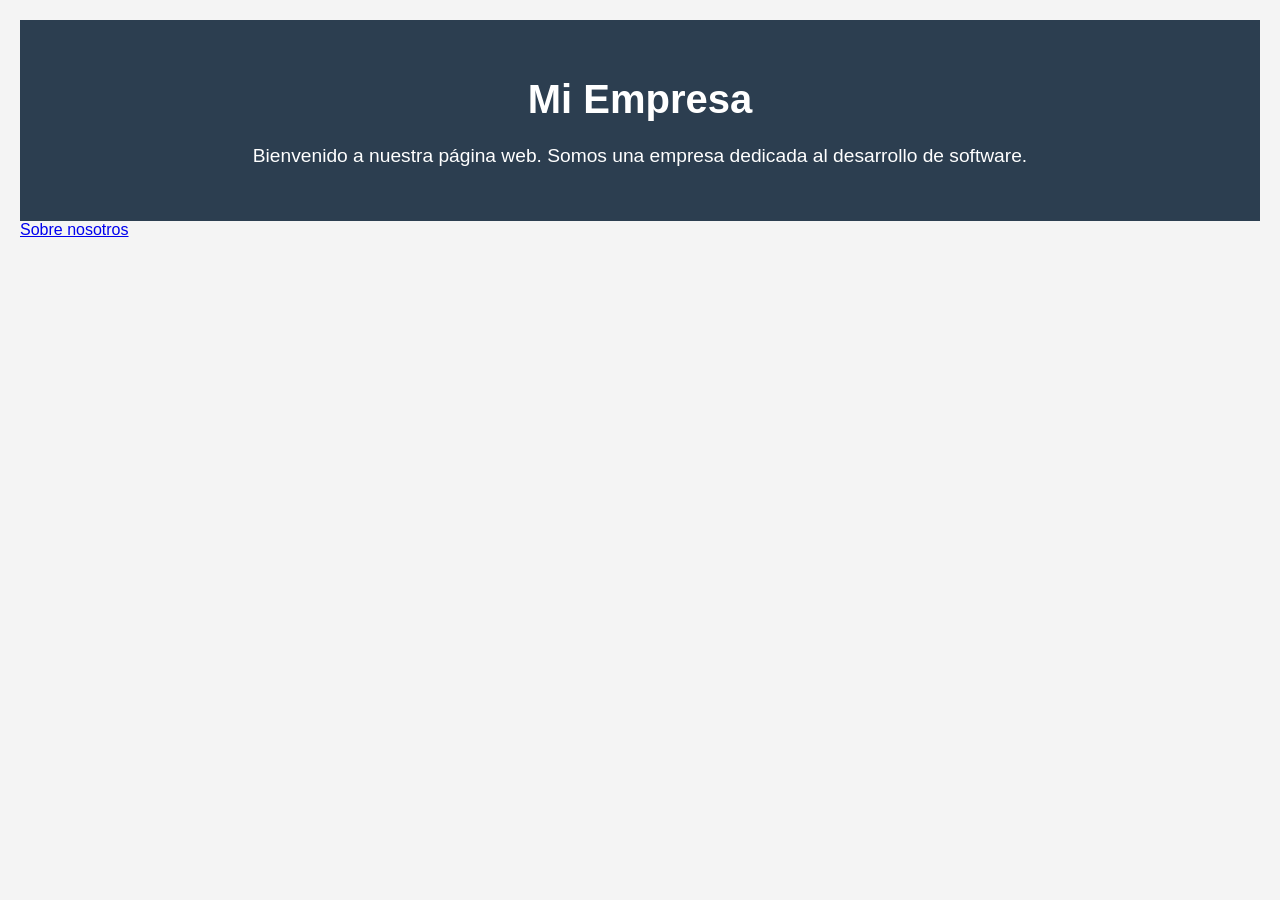
<file: index.html>
<!DOCTYPE html>
<html lang="es">
<head>
    <meta charset="UTF-8">
    <meta name="viewport" content="width=device-width, initial-scale=1.0">
    <link rel="stylesheet" href="estilos.css">
    <title>Mi Empresa</title>
</head>
<body>
    <header>
        <h1>Mi Empresa</h1>
        <p>Bienvenido a nuestra página web. Somos una empresa dedicada al desarrollo de software.</p>
    </header>

     <a href="sobre_nosotros.html">Sobre nosotros</a>

</body>
</html>
</file>
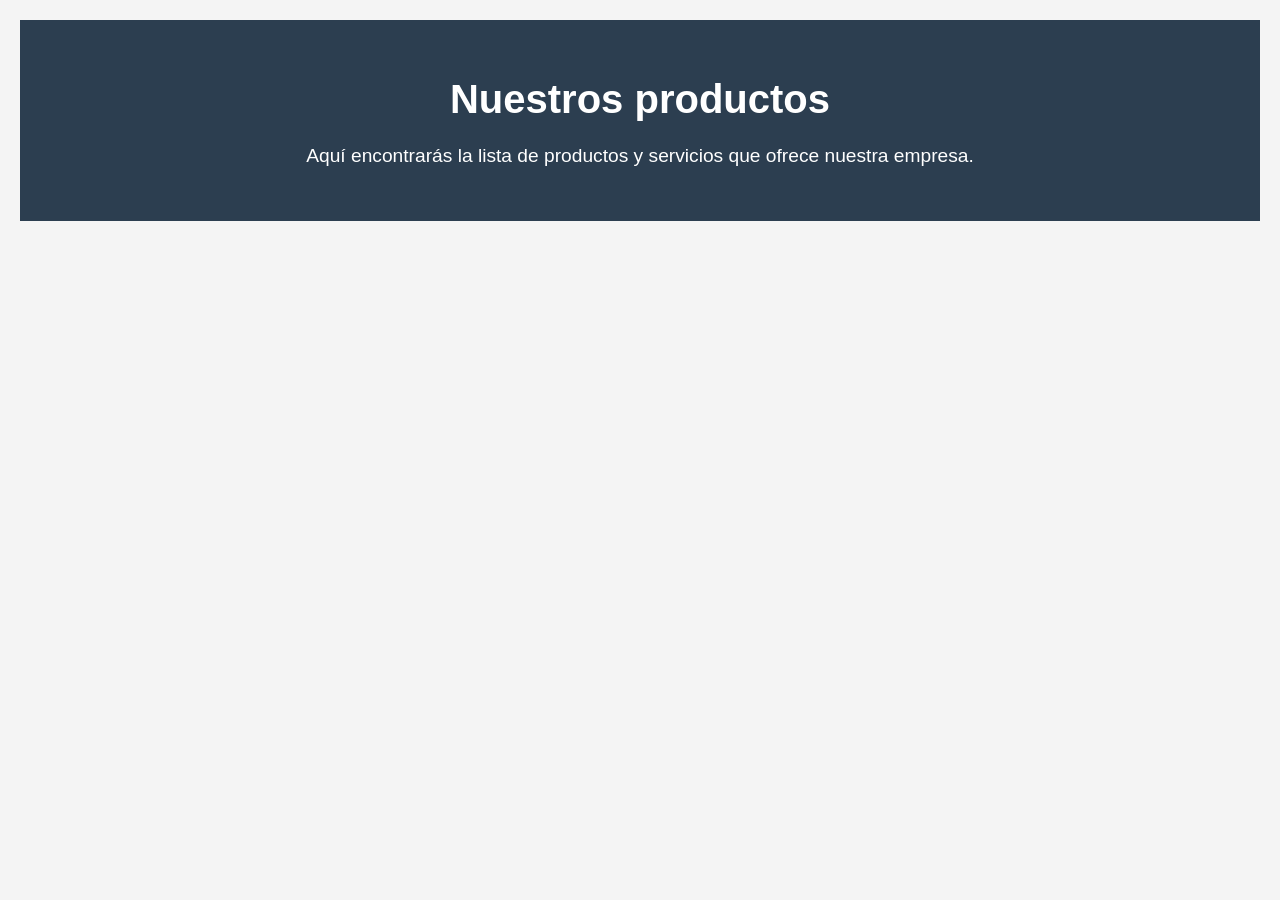
<file: productos.html>
<!DOCTYPE html>
<html lang="es">
<head>
    <meta charset="UTF-8">
    <meta name="viewport" content="width=device-width, initial-scale=1.0">
    <title>Productos</title>
    <link rel="stylesheet" href="estilos.css">
</head>
<body>
    <header>
        <h1>Nuestros productos</h1>
        <p>Aquí encontrarás la lista de productos y servicios que ofrece nuestra empresa.</p>
    </header>
</body>
</html>
</file>
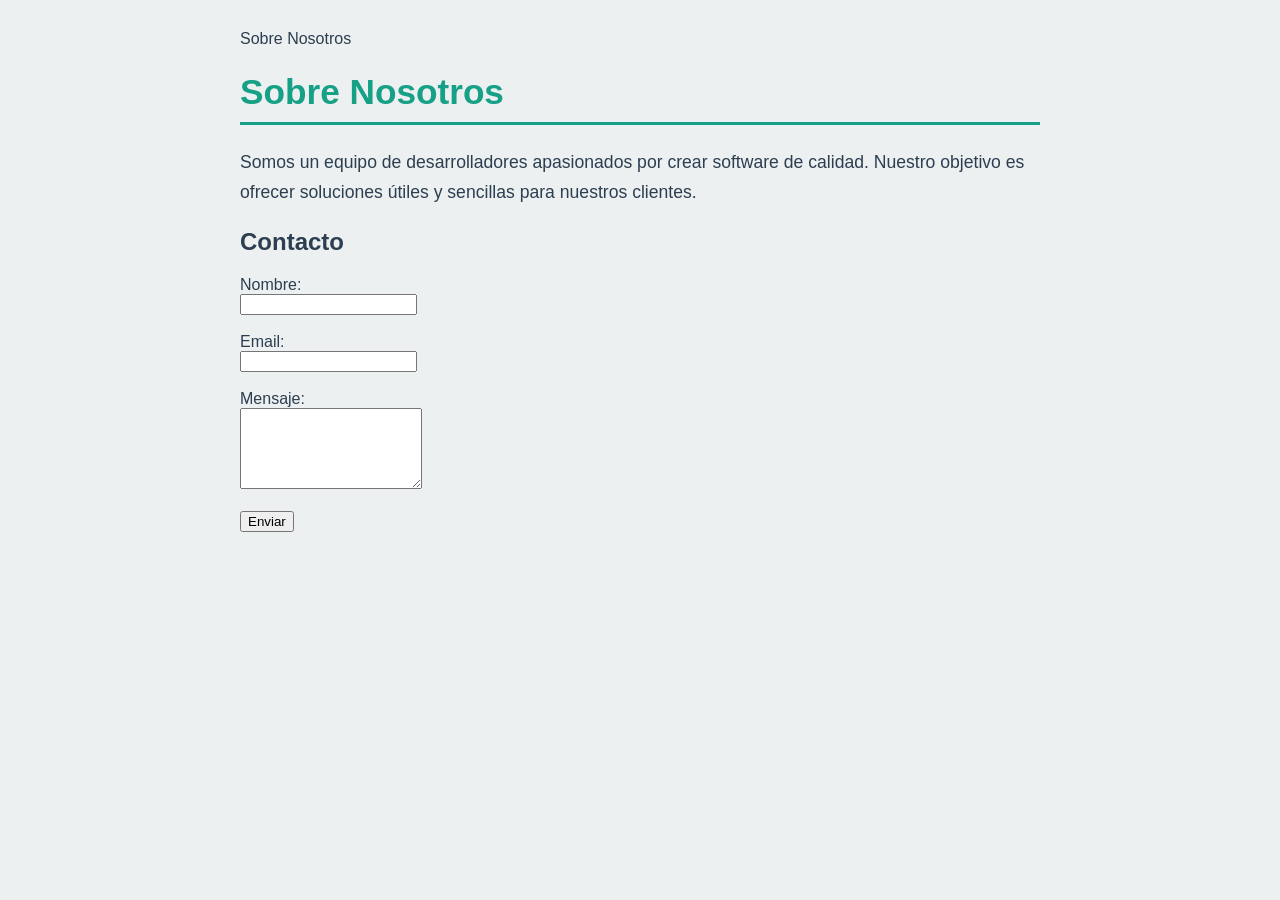
<file: sobre_nosotros.html>
<!DOCTYPE html>
<html lang="en">
<head>
    <meta charset="UTF-8">
    <meta name="viewport" content="width=device-width, initial-scale=1.0">
    <link rel="stylesheet" href="estilos_sobre_nosotros.css"
    <title>Sobre Nosotros</title>
</head>
<body>
    <h1>Sobre Nosotros</h1>
    <p>Somos un equipo de desarrolladores apasionados por crear software de calidad. Nuestro objetivo es ofrecer soluciones útiles y sencillas para nuestros clientes.</p>

        <h2>Contacto</h2>
    <form action="#" method="post">
        <label for="nombre">Nombre:</label><br>
        <input type="text" id="nombre" name="nombre" required><br><br>

        <label for="email">Email:</label><br>
        <input type="email" id="email" name="email" required><br><br>

        <label for="mensaje">Mensaje:</label><br>
        <textarea id="mensaje" name="mensaje" rows="5" required></textarea><br><br>

        <button type="submit">Enviar</button>
    </form>

</body>
</html>
</file>
<file: estilos.css>
body {
    font-family: Arial, sans-serif;
    background-color: #f4f4f4;
    color: #333;
    margin: 0;
    padding: 20px;
}

header {
    background-color: #2c3e50;
    color: white;
    padding: 30px;
    text-align: center;
}

h1 {
    font-size: 2.5rem;
    margin-bottom: 10px;
}

p {
    font-size: 1.2rem;
    line-height: 1.6;
}
</file>
<file: estilos_sobre_nosotros.css>
body {
    font-family: Arial, sans-serif;
    background-color: #ecf0f1;
    color: #2c3e50;
    max-width: 800px;
    margin: 0 auto;
    padding: 30px;
}

h1 {
    color: #16a085;
    font-size: 2.2rem;
    border-bottom: 3px solid #16a085;
    padding-bottom: 10px;
}

p {
    font-size: 1.1rem;
    line-height: 1.7;
}
</file>
